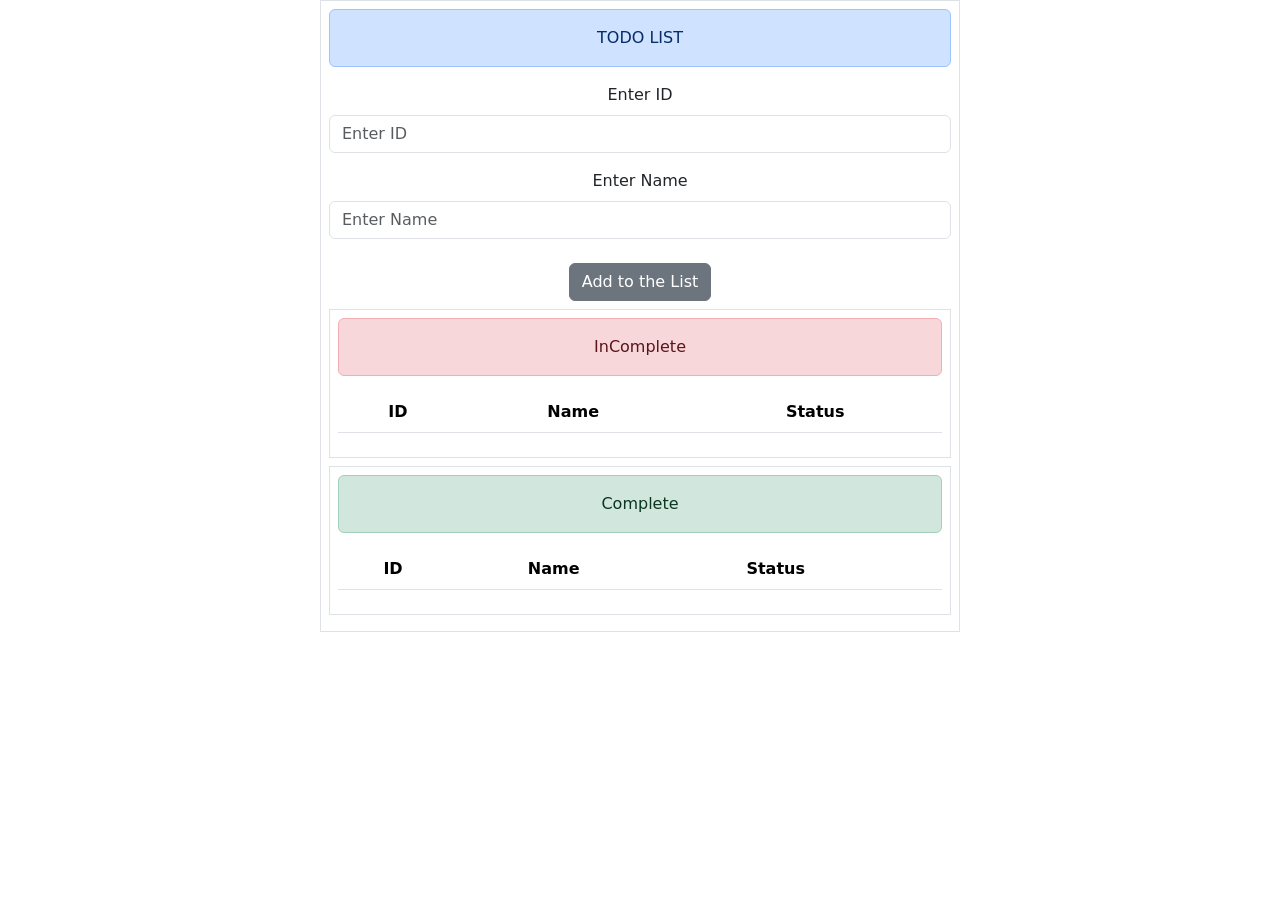
<file: TODO_LIST/todoList.html>
<!DOCTYPE html>
<html lang="en">
<head>
    <title>Document</title>
    <link href="https://cdn.jsdelivr.net/npm/bootstrap@5.0.2/dist/css/bootstrap.min.css" 
    rel="stylesheet" integrity="sha384-EVSTQN3/azprG1Anm3QDgpJLIm9Nao0Yz1ztcQTwFspd3yD65VohhpuuCOmLASjC" crossorigin="anonymous">
</head>
<body>

    <div class="border p-2 w-50 text-center" style=" display:block;
    margin-left: auto;
    margin-right: auto;">
        
        <div class="alert alert-primary text-center" role="alert">
            TODO LIST
          </div>

        <div class="mb-3 ">
            <label for="input_Id" class="form-label">Enter ID</label>
            <input type="text" class="form-control" id="input_Id" value="" placeholder="Enter ID">
          </div>
          <div class="mb-3">
            <label for="name" class="form-label">Enter Name</label>
            <input class="form-control" id="name" rows="3" value="" placeholder="Enter Name"></input>
        </div>

        <button type="button" class="btn btn-secondary m-2" id="addItemToList">Add to the List</button>

        <div class="border p-2 mb-2">
            <div class="alert alert-danger" role="alert">
                InComplete
               </div>
          
               <table class="table" id="inCompleteTable">
                <thead>
                  <tr>
                    <th scope="col">ID</th>
                    <th scope="col">Name</th>
                    <th scope="col">Status</th>
                  </tr>
                </thead>
                <tbody id="inCompletetableRow">
                 
                 </tbody>
              </table>
        </div>

        <div class="border p-2 mb-2">
            <div class="alert alert-success" role="alert">
                Complete
              </div>  
              
              <table class="table" id="completeTable">
                <thead>
                  <tr>
                    <th scope="col">ID</th>
                    <th scope="col">Name</th>
                    <th scope="col">Status</th>
                    <th scope="col"></th>
                  </tr>
                </thead>
                <tbody id="completetableRow">
                   
                </tbody>
              </table>

        </div> 

    </div>

    <script src="./todoListJs.js"></script>
    <script src="https://cdn.jsdelivr.net/npm/bootstrap@5.0.2/dist/js/bootstrap.bundle.min.js" 
    integrity="sha384-MrcW6ZMFYlzcLA8Nl+NtUVF0sA7MsXsP1UyJoMp4YLEuNSfAP+JcXn/tWtIaxVXM" crossorigin="anonymous"></script>
</body>
</html>
</file>
